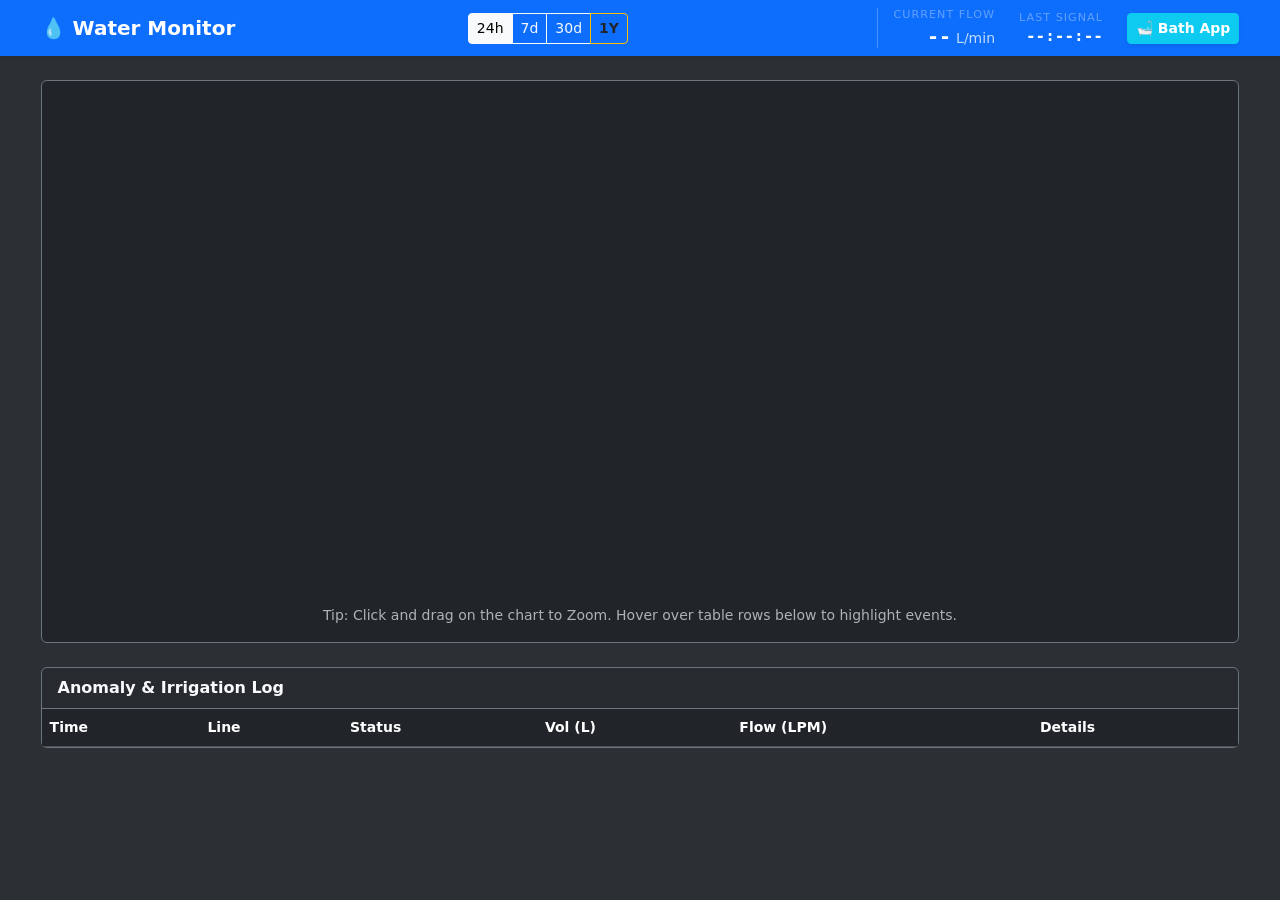
<file: water_analyzer/static/index.html>
<!DOCTYPE html>
<html lang="en" data-bs-theme="dark">
<head>
    <meta charset="UTF-8">
    <meta name="viewport" content="width=device-width, initial-scale=1.0">
    <title>Water Meter Forensic Dashboard</title>
    <link href="https://cdn.jsdelivr.net/npm/bootstrap@5.3.0/dist/css/bootstrap.min.css" rel="stylesheet">
    <style>
    /* Add to your <style> block */

    /* Responsive Divider: Only show left-border on Desktop (lg) screens */
        .desktop-divider {
            border-left: 1px solid rgba(255, 255, 255, 0.25);
        }
    
        /* Mobile Menu Tweaks: When collapsed, center everything */
        @media (max-width: 991.98px) {
            .navbar-collapse {
                text-align: center;
                padding-bottom: 15px;
            }
            .desktop-divider {
                border-left: none; /* No ugly line on mobile */
                margin-top: 15px;
                padding-top: 15px;
                border-top: 1px solid rgba(255, 255, 255, 0.1); /* Subtle top separator instead */
            }
            .rt-box {
                text-align: center !important; /* Force center text on mobile */
                margin-bottom: 10px;
            }
            .rt-box.me-4 {
                margin-right: 20px !important; /* Adjust spacing for mobile center */
            }
            /* Stack the Real-Time and Bath button nicely */
            .mobile-stack {
                display: flex;
                flex-direction: column;
                align-items: center;
            }
        }
            /* 1. & 2. Wider Layout + Perfect Alignment */
        .layout-wrapper {
            max-width: 96%; /* Use 96% of the screen */
            margin: 0 auto; /* Center it */
            padding: 0 15px;
        }
        .chart-container { min-height: 500px; }
        .table-hover tbody tr:hover { background-color: rgba(255,255,255,0.1); cursor: pointer; }

        /* 3. Better Text Alignment for Real-Time Box */
        .rt-box {
            display: flex;
            flex-direction: column;
            justify-content: center;
            line-height: 1.2; /* Tighter line spacing */
        }
        .rt-label {
            font-size: 0.7rem;
            letter-spacing: 1px;
            opacity: 0.7;
            margin-bottom: 2px;
            text-transform: uppercase;
        }
        .rt-value {
            font-family: 'Consolas', 'Monaco', monospace; /* Monospaced font aligns numbers better */
        }

        /* 4. Hamburger / Mobile Fixes */
        .navbar-toggler {
            z-index: 1050; /* Ensure it floats above everything */
        }
        /* Prevent overlapping on very small screens */
        .navbar-brand {
            margin-right: 0; 
            font-size: 1.25rem;
        }
        /* Anchored & Clean Hamburger */
        .navbar-toggler {
            border: none; /* Remove the boxy border */
            padding: 0;   /* Remove padding to align strictly with the grid */
            outline: none; /* Remove focus glow */
            box-shadow: none !important; /* Remove Bootstrap click shadow */
            z-index: 1051; /* Keep it above the content */
        }
    
        /* Adjust icon size slightly if needed */
        .navbar-toggler-icon {
            width: 1.5em;
            height: 1.5em;
        }
    </style>
</head>
<body class="bg-body-tertiary">

<nav class="navbar navbar-expand-lg navbar-dark bg-primary mb-4 shadow-sm">
    <div class="layout-wrapper w-100 d-flex flex-wrap align-items-center justify-content-between">
        
        <a class="navbar-brand fw-bold" href="#">💧 Water Monitor</a>
        
        <button class="navbar-toggler" type="button" data-bs-toggle="collapse" data-bs-target="#navbarContent">
            <span class="navbar-toggler-icon"></span>
        </button>
<div class="collapse navbar-collapse" id="navbarContent">
            
            <div class="navbar-nav mx-auto mt-3 mt-lg-0">
                <div class="btn-group" role="group">
                    <button type="button" class="btn btn-sm btn-outline-light active" onclick="updateRange('24h', this)">24h</button>
                    <button type="button" class="btn btn-sm btn-outline-light" onclick="updateRange('7d', this)">7d</button>
                    <button type="button" class="btn btn-sm btn-outline-light" onclick="updateRange('30d', this)">30d</button>
                    <button type="button" class="btn btn-sm btn-outline-warning text-dark fw-bold" onclick="updateRange('1y', this)">1Y</button>
                </div>
            </div>

            <div class="desktop-divider ps-lg-3 ms-lg-3 d-flex flex-column flex-lg-row align-items-center justify-content-center justify-content-lg-end">
                
                <div class="d-flex align-items-center justify-content-center mb-3 mb-lg-0">
                    
                    <div class="rt-box text-lg-end me-4">
                        <span class="rt-label text-white-50">Current Flow</span>
                        <div class="text-white">
                            <span id="rt-flow" class="fw-bold fs-5 rt-value">--</span> 
                            <small class="opacity-75">L/min</small>
                        </div>
                    </div>

                    <div class="rt-box text-lg-end">
                        <span class="rt-label text-white-50">Last Signal</span>
                        <div class="text-white">
                            <span id="rt-time" class="fw-bold rt-value">--:--:--</span>
                        </div>
                    </div>
                </div>

                <div class="ms-lg-4 text-center">
                    <a href="/bath" target="_blank" class="btn btn-sm btn-info text-white fw-bold shadow-sm">🛁 Bath App</a>
                </div>

            </div>
        </div>

    </div>
</nav>

<div class="layout-wrapper">

    <div class="card mb-4 bg-dark border-secondary">
        <div class="card-body">
            <div id="container" class="chart-container"></div>
            <div class="text-muted small text-center mt-2">
                Tip: Click and drag on the chart to Zoom. Hover over table rows below to highlight events.
            </div>
        </div>
    </div>

    <div class="card bg-dark text-light border-secondary">
        <div class="card-header border-secondary fw-bold">Anomaly & Irrigation Log</div>
        <div class="card-body p-0">
            <div class="table-responsive" style="max-height: 400px; overflow-y: auto;">
                <table class="table table-dark table-hover mb-0 align-middle">
                    <thead class="sticky-top bg-dark">
                        <tr class="text-muted small">
                            <th>Time</th>
                            <th>Line</th>
                            <th>Status</th>
                            <th>Vol (L)</th>
                            <th>Flow (LPM)</th>
                            <th>Details</th>
                        </tr>
                    </thead>
                    <tbody id="anomaly-table-body"></tbody>
                </table>
            </div>
        </div>
    </div>
</div>

<script src="https://code.highcharts.com/highcharts.js"></script>
<script src="https://cdn.jsdelivr.net/npm/bootstrap@5.3.0/dist/js/bootstrap.bundle.min.js"></script>

<script>
let chart;
let currentRange = '24h';

// COLORS: High Contrast Pastel Blue (Flow) and Mint Green (Volume)
const C_FLOW = '#66b3ff';
const C_VOL  = '#4ade80';
const C_GRID = '#404040';

document.addEventListener('DOMContentLoaded', function () {
    initChart();
    fetchData();
    setInterval(fetchData, 60000); 
});

// Force Highcharts to use Local Time (Browser Timezone) instead of UTC
Highcharts.setOptions({
    time: {
        useUTC: false
    }
});

function initChart() {
    chart = Highcharts.chart('container', {
        chart: { 
            backgroundColor: 'transparent', 
            zoomType: 'x', 
            style: { fontFamily: 'Segoe UI, sans-serif' } 
        },
        title: { text: 'Water Usage Forensics', style: { color: '#fff' } },
        legend: {
            itemStyle: { color: '#e0e0e0', fontSize: '14px' },
            itemHoverStyle: { color: '#ffffff' }
        },
        xAxis: { 
            type: 'datetime', 
            lineColor: C_GRID, 
            gridLineColor: C_GRID,
            labels: { style: { color: '#e0e0e0', fontSize: '12px' } },
            plotBands: [] 
        },
        yAxis: [{
            title: { text: 'Flow (L/min)', style: { color: C_FLOW } },
            labels: { style: { color: C_FLOW } },
            gridLineColor: C_GRID
        }, {
            title: { text: 'Volume (m³)', style: { color: C_VOL } },
            labels: { style: { color: C_VOL } },
            opposite: true, gridLineWidth: 0
        }],
        tooltip: { shared: true, xDateFormat: '%Y-%m-%d %H:%M:%S', backgroundColor: 'rgba(0,0,0,0.85)', style: { color: '#fff' } },
        series: [
            { 
                name: 'Flow Rate', 
                type: 'column', // Vertical Lines
                borderWidth: 0, 
                pointPadding: 0, 
                groupPadding: 0,
                color: C_FLOW, 
                data: [] 
            },
            { 
                name: 'Volume', 
                type: 'line', 
                yAxis: 1, 
                color: C_VOL, 
                data: [] 
            },
            { 
                name: 'Critical Events', 
                type: 'scatter', 
                color: '#ff4d4d', 
                marker: { symbol: 'circle', radius: 6 },
                tooltip: { pointFormat: '<b>{point.title}</b><br>Flow: {point.y} LPM' },
                data: [] 
            }
        ]
    });
}

function updateRange(range, btn) {
    currentRange = range;
    document.querySelectorAll('.btn-group .btn').forEach(b => b.classList.remove('active'));
    btn.classList.add('active');
    chart.zoomOut();
    fetchData();
}

function highlightGraph(bandId, isHovering) {
    if(!bandId) return;
    const axis = chart.xAxis[0];
    const bands = axis.plotLinesAndBands;
    const band = bands.find(b => b.id === bandId);
    if (!band) return;

    if (isHovering) {
        band.svgElem.attr({ 'stroke': '#ffffff', 'stroke-width': 2, 'opacity': 0.8 });
    } else {
        band.svgElem.attr({ 'stroke': 'none', 'opacity': band.options.originalOpacity || 1 });
    }
}

function fetchData() {
    
    // Updated Fetch URLs for Python API
    Promise.all([
        fetch(`api/data?metric=flow&range=${currentRange}`).then(r => r.json()),
        fetch(`api/data?metric=volume&range=${currentRange}`).then(r => r.json()),
        fetch(`api/data?metric=anomalies&range=${currentRange}`).then(r => r.json())
    ]).then(([flowData, volData, anomalyData]) => {
        
        if (flowData.error) { console.error(flowData.error); return; }

        chart.series[0].setData(flowData);
        chart.series[1].setData(volData);
        chart.series[2].setData(anomalyData.points || []); 

        const bands = anomalyData.plotBands.map(b => ({ ...b, zIndex: 1, originalOpacity: 1 }));
        chart.xAxis[0].update({ plotBands: bands });

        // Merge bands and points for the table
        let tableData = [...anomalyData.plotBands];
        if (anomalyData.points) {
            anomalyData.points.forEach(pt => {
                tableData.push({
                    from: pt.x,
                    id: null, 
                    details: { line: -1, name: 'System/Meter', status: 'CRITICAL', vol: 0, flow: pt.y, msg: pt.title }
                });
            });
        }
        renderTable(tableData);

    }).catch(err => console.error(err));
}

function renderTable(events) {
    const tbody = document.getElementById('anomaly-table-body');
    tbody.innerHTML = '';

    events.sort((a, b) => b.from - a.from).forEach(evt => {
        const d = evt.details;
        const dateStr = new Date(evt.from).toLocaleString();
        
        let badgeClass = 'bg-success';
        if (d.status === 'LEAK' || d.status === 'BURST') badgeClass = 'bg-warning text-dark';
        if (d.status === 'CRITICAL' || d.status === 'DATA LOSS') badgeClass = 'bg-danger';
        if (d.status === 'CLOG') badgeClass = 'bg-secondary';

        const tr = document.createElement('tr');
        if(evt.id) {
            tr.onmouseenter = () => highlightGraph(evt.id, true);
            tr.onmouseleave = () => highlightGraph(evt.id, false);
        }
        
        tr.innerHTML = `
            <td>${dateStr}</td>
            <td>${d.name || 'Unknown'}</td>
            <td><span class="badge ${badgeClass} status-badge" style="width:80px">${d.status}</span></td>
            <td>${d.vol.toFixed(1)}</td>
            <td>${d.flow.toFixed(1)}</td>
            <td class="text-light opacity-75 small">${d.msg}</td>
        `;
        tbody.appendChild(tr);
    });
}

document.addEventListener('DOMContentLoaded', function () {
    initChart();
    fetchData(); // Load Graph
    
    // Start Real-Time Reader (Poll every 5 seconds)
    updateRealtime();
    setInterval(updateRealtime, 5000); 
    
    // Graph Updates (Every 60 seconds)
    setInterval(fetchData, 60000); 
});

/**
 * Fetches real-time flow and timestamp for the top navbar.
 * Dims values if data is stale (> 91s).
 */
function updateRealtime() {
    fetch('api/realtime')
        .then(r => r.json())
        .then(data => {
            const flowEl = document.getElementById('rt-flow');
            const timeEl = document.getElementById('rt-time');
            
            flowEl.innerText = data.flow.toFixed(1);
            timeEl.innerText = data.time_str;
            
            // Visual Feedback for Stale Data
            if (data.seconds_ago > 91) {
                flowEl.style.opacity = '0.5';
                timeEl.style.color = '#ff6b6b'; // Light Red
                timeEl.innerText += ' (Stale)';
            } else {
                flowEl.style.opacity = '1';
                timeEl.style.color = '#fff';
            }
        })
        .catch(err => console.error("Realtime API Error:", err));
}

</script>

</body>
</html>
</file>
